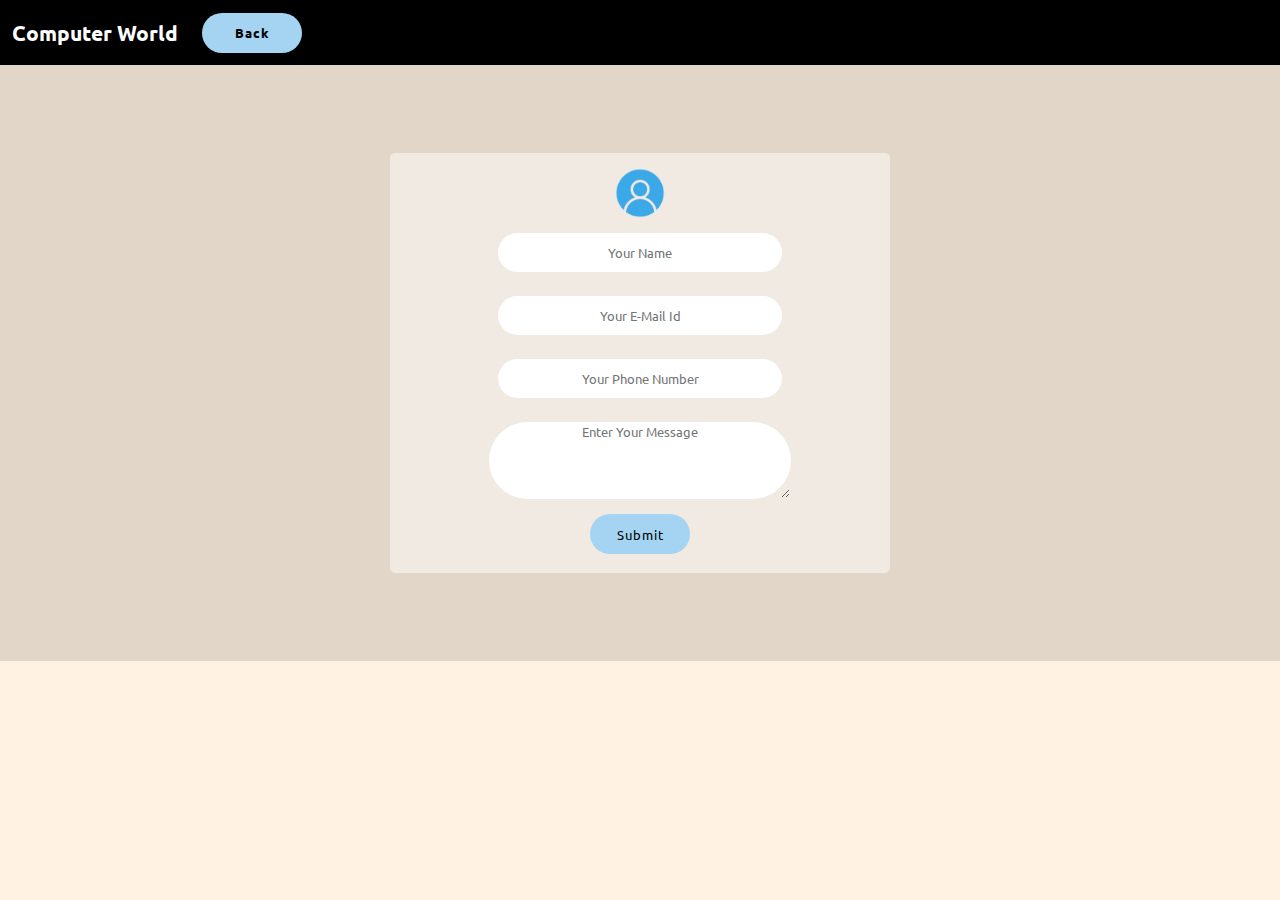
<file: contact.html>
<!DOCTYPE html>
<html lang="en">
    <link rel="stylesheet" href="style.css">
<head>
    <meta charset="UTF-8">
    <meta http-equiv="X-UA-Compatible" content="IE=edge">
    <meta name="viewport" content="width=device-width, initial-scale=1.0">
    <title>Computer World</title>
</head>
<body>
    <header>
        <nav>
            <ul>
                <li class="amg"><b>Computer World</b></li>
                <li><a href="index.html"><button id="BTN"><b>Back</b></button></a></li>
            </ul>
        </nav>
    </header>
    <main>
        <div class="form1">
                <div class="sign1">
                    <img src="image/sig.png" alt="Relode" width="50px" class="imgamg">
                        <form action="submit2.html">
                            <input type="text" name="name" id="name1" placeholder="Your Name" required>
                            <input type="email" name="email" id="email 1" placeholder="Your E-Mail Id" required>
                            <input type="text" name="Phone Number" id="Phone Number" placeholder="Your Phone Number" maxlength="10" required>
                            <textarea name="msg" id="msg" placeholder="Enter Your Message" maxlength="1000" required></textarea><br>
                            <button id="BTN" type="submit">Submit</button>
                        </form>
                </div>
            </a>
        </div>
    </main>
    <footer>

    </footer>
</body>
</html>
</file>
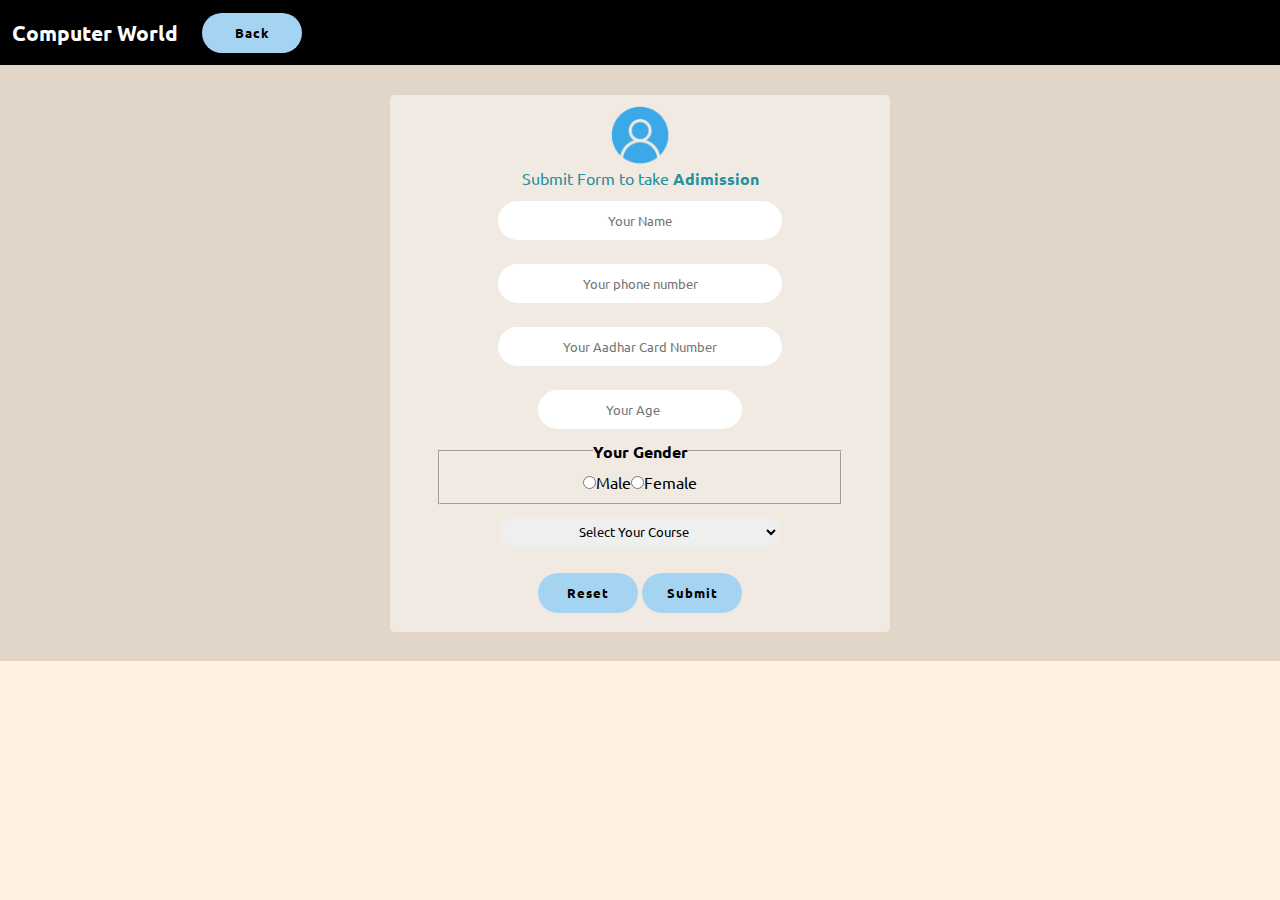
<file: form.html>
<!DOCTYPE html>
<html lang="en">
    <link rel="stylesheet" href="style.css">
<head>
    <meta charset="UTF-8">
    <meta http-equiv="X-UA-Compatible" content="IE=edge">
    <meta name="viewport" content="width=device-width, initial-scale=1.0">
    <title>Computer World</title>
</head>
<body>
    <header>
        <nav>
            <ul>
                <li class="amg"><b>Computer World</b></li>
                <li><a href="index.html"><button id="BTN"><b>Back</b></button></a></li>
            </ul>
        </nav>
    </header>
    <main>
        <div class="form">
            <div class="sign">
                <img src="image/sig.png" alt="Relode" width="60px" class="imgg"> <br> <p class="para">Submit Form to take <b>Adimission</b></p>
                <form action="submit.html">
                    <input type="text" name="name" id="name" placeholder="Your Name" required>
                    <input type="text" name="phone" id="phone" placeholder="Your phone number" maxlength="10" required>
                    <input type="text" name="addh" id="addh" placeholder="Your Aadhar Card Number" maxlength="14" required>
                    <input type="number" name="age" id="age" placeholder="Your Age" maxlength="2" required>
                    <center>
                        <fieldset required>
                            <legend>
                                <b>Your Gender</b>
                            </legend>
                            <input type="radio" name="gender" id="m"> <label for="m">Male  </label>   
                            <input type="radio" name="gender" id="fm"> <label for="fm">  Female</label><br>
                        </fieldset>
                        <select name="course" id="course" required>
                                <option value="Select Your Course">Select Your Course</option>
                                <option value="all from begining">All Courses From Begining</option>
                                <option value="Microsoft Office">Microsoft Office</option>
                                <option value="dos">MS DOS</option>
                                <option value="all coding courses">All Coding Courses From Begining</option>
                                <option value="HTML">HTML</option>
                                <option value="CSS">CSS</option>
                                <option value="Java Script">Java Script</option>
                                <option value="C">C</option>
                                <option value="C++">C++</option>
                                <option value="Python">Python</option>
                                <option value="PHP">PHP</option>
                            </select>
                    </center>
                    <div class="button">
                        <button type="reset" id="BTN" class="but"><b>Reset</b></button>
                        <button type="submit" id="BTN" class="but"><b>Submit</b></button>
                    </div>
                </form>
            </div>
        </div>
    </main>
    <footer>

    </footer>
</body>
</html>
</file>
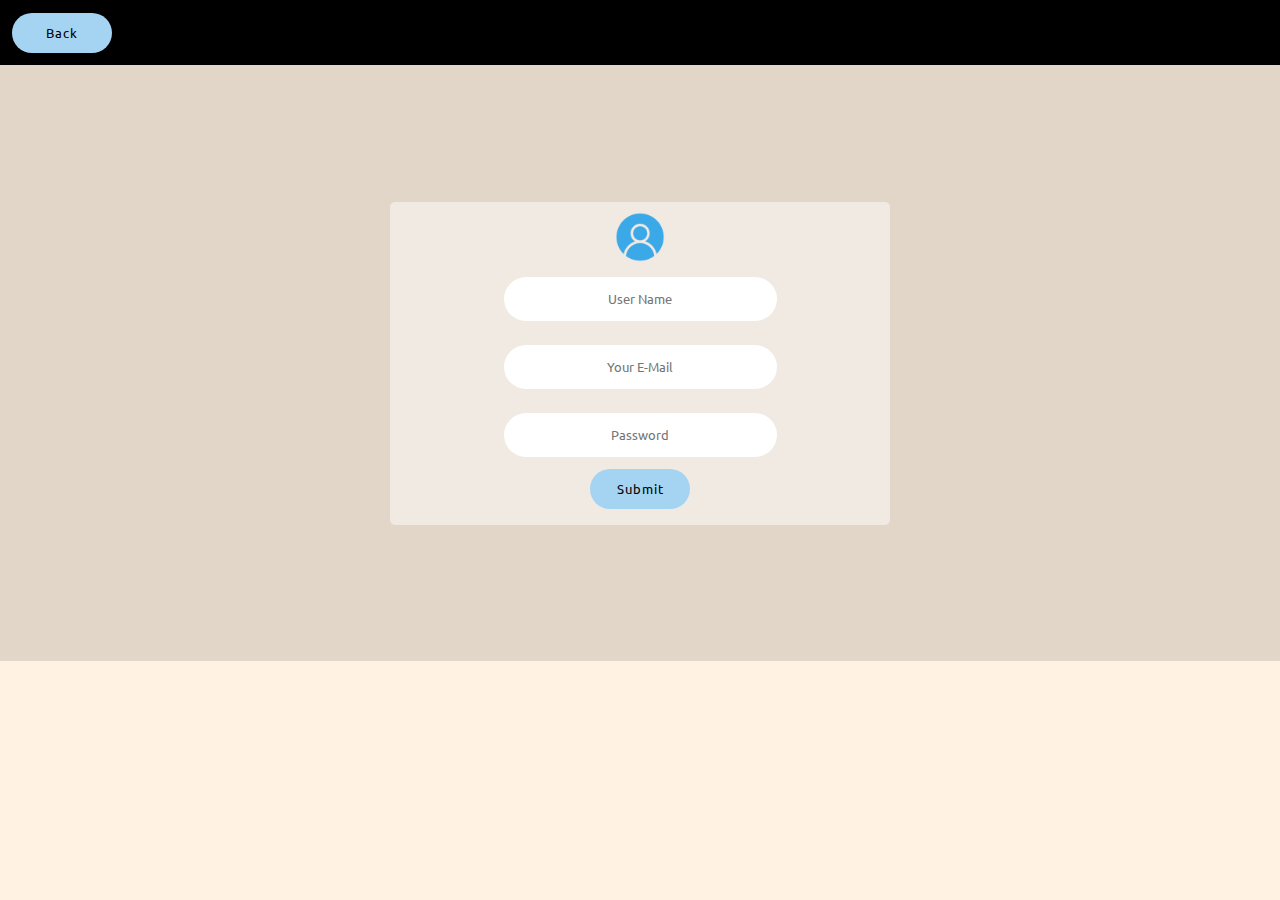
<file: sign.html>
<!DOCTYPE html>
<html lang="en">

<head>
    <meta charset="UTF-8">
    <meta http-equiv="X-UA-Compatible" content="IE=edge">
    <meta name="viewport" content="width=device-width, initial-scale=1.0">
    <title>Computer World</title>
    <link rel="stylesheet" href="style2.css">
</head>

<style>
    input:hover {
        box-shadow: 0 1px 10px 2px rgb(165, 165, 165), 0 8px 40px rgb(165, 165, 165);
    }
</style>

<body>
    <header>
        <nav>
            <ul>
                <li><a href="index.html"><button class="back">Back</button></a></li>
            </ul>
        </nav>
    </header>
    <main>
        <div class="form">
            <div class="sign">
                <img src="image/sig.png" alt="Relode" width="50pxs">
                <form action="submit.html">
                    <input type="text" name="name" id="username" placeholder="User Name" required>
                    <input type="email" name="email" id="email" placeholder="Your E-Mail" required>
                    <input type="password" name="password" id="password" placeholder="Password" required maxlength="10"><br>
                    <button type="submit" class="back">Submit</button>
                </form>
            </div>
        </div>
    </main>
    <footer>

    </footer>
</body>

</html>
</file>
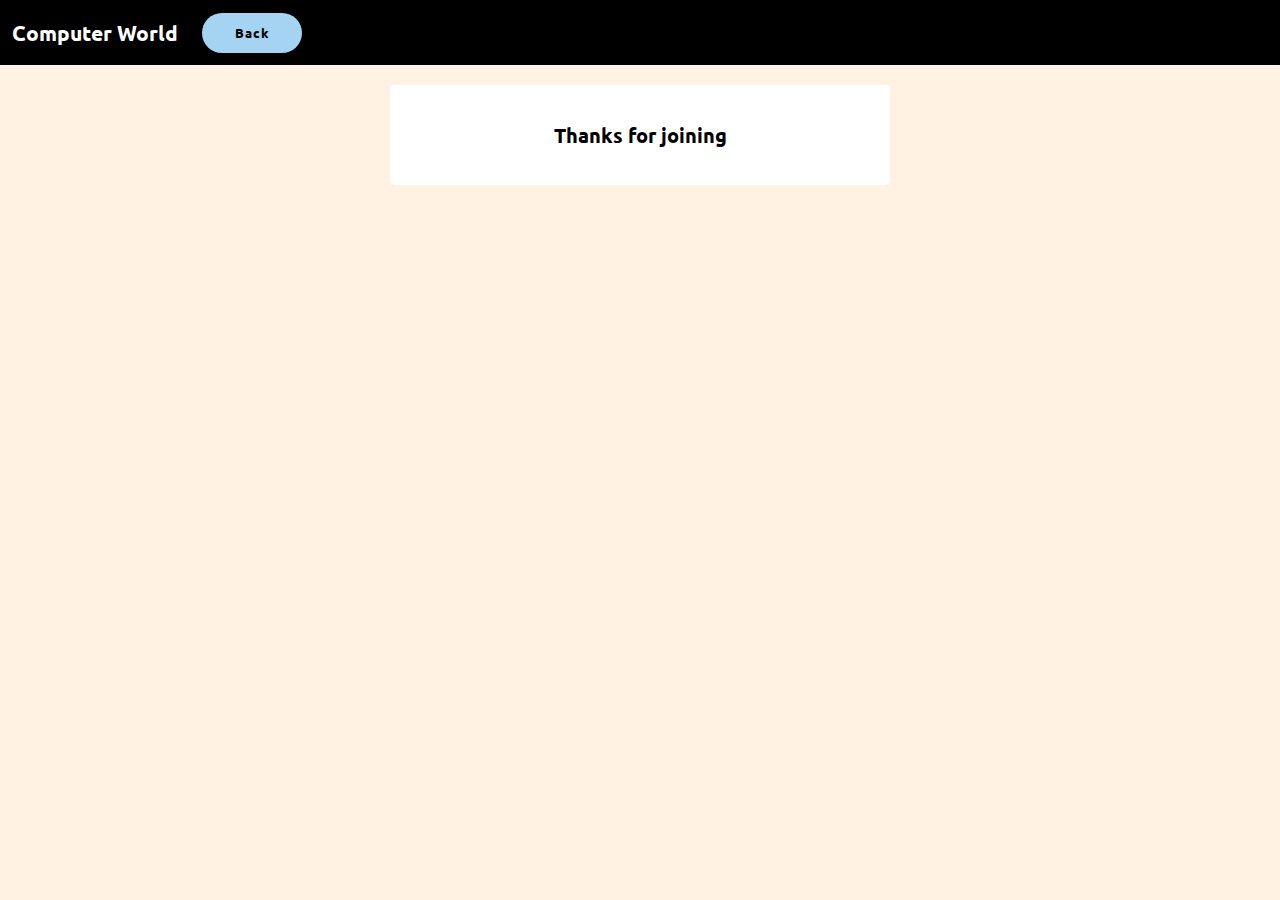
<file: submit.html>
<!DOCTYPE html>
<html lang="en">
    <link rel="stylesheet" href="style.css">
<head>
    <meta charset="UTF-8">
    <meta http-equiv="X-UA-Compatible" content="IE=edge">
    <meta name="viewport" content="width=device-width, initial-scale=1.0">
    <title>Computer World</title>
</head>
<body>
    <header>
        <nav>
            <ul>
                <li class="amg"><b>Computer World</b></li>
                <li><a href="index.html"><button id="BTN"><b>Back</b></button></a></li>
            </ul>
        </nav>
    </header>
    <main>
        <div class="container">
            <a href="index.html">
                <div class="main">
                        <b>Thanks for joining </b>
                </div>
            </a>
        </div>
    </main>
    <footer>

    </footer>
</body>
</html>
</file>
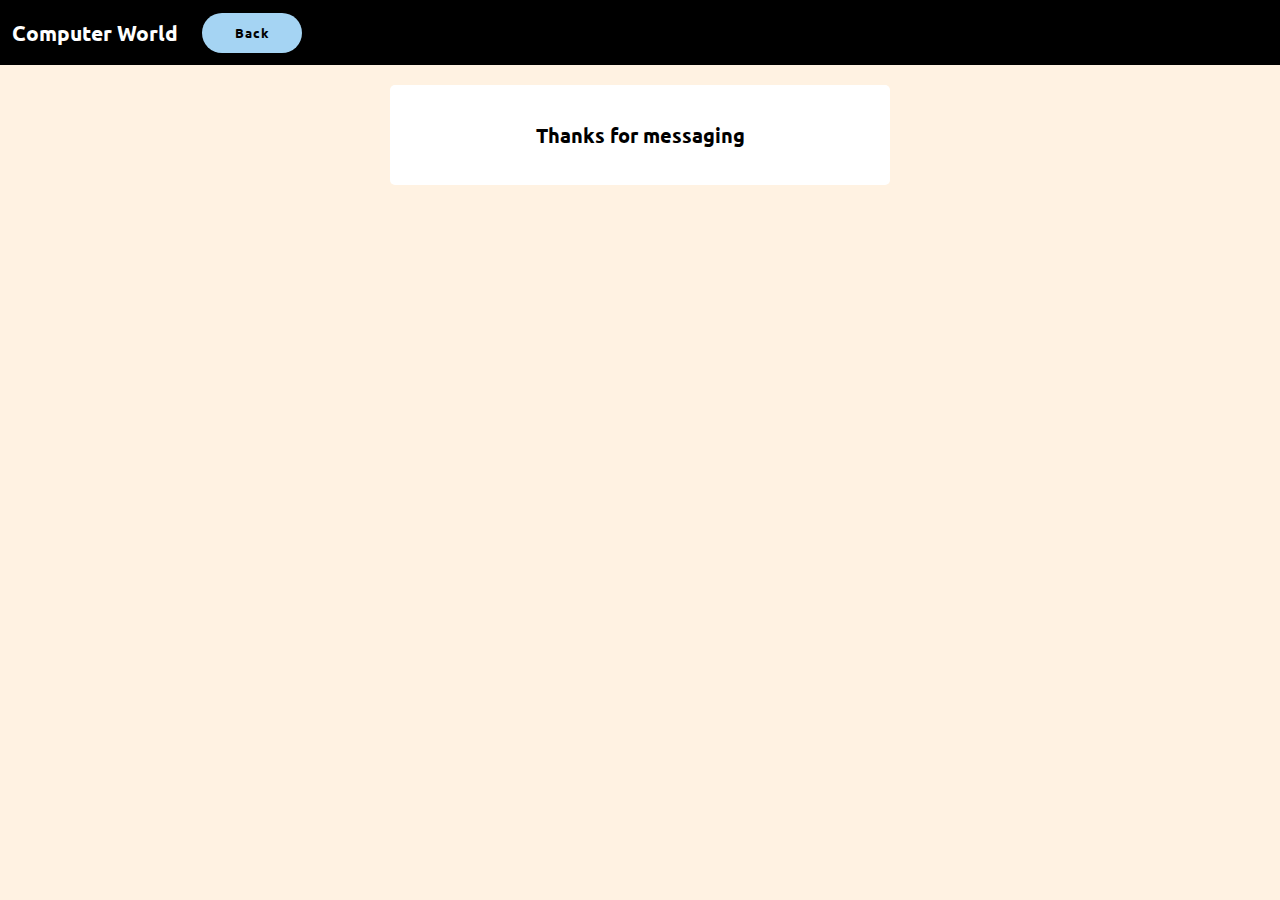
<file: submit2.html>
<!DOCTYPE html>
<html lang="en">
    <link rel="stylesheet" href="style.css">
<head>
    <meta charset="UTF-8">
    <meta http-equiv="X-UA-Compatible" content="IE=edge">
    <meta name="viewport" content="width=device-width, initial-scale=1.0">
    <title>Computer World</title>
</head>
<body>
    <header>
        <nav>
            <ul>
                <li class="amg"><b>Computer World</b></li>
                <li><a href="index.html"><button id="BTN"><b>Back</b></button></a></li>
            </ul>
        </nav>
    </header>
    <main>
        <div class="container">
            <a href="index.html">
                <div class="main">
                        <b>Thanks for messaging </b>
                </div>
            </a>
        </div>
    </main>
    <footer>

    </footer>
</body>
</html>
</file>
<file: style.css>
@import url('https://fonts.googleapis.com/css2?family=Ubuntu&display=swap');

body {
    background-color: rgb(255, 242, 226);
}

* {
    margin: 0;
    padding: 0;
    font-family: 'Ubuntu', sans-serif;
}

nav {
    font-family: 'Ubuntu', sans-serif;
}

nav ul {
    align-items: center;
    height: 65px;
    background-color: black;
    list-style-type: none;
    display: flex;
}

nav ul li {
    padding: 0 12px;
    color: white;
}

.nav ul li {
    padding: 0 12px;
    color: rgb(0, 0, 0);
}

.nav ul {
    align-items: center;
    height: 65px;
    background-color: rgb(255, 242, 226);
    list-style-type: none;
    display: flex;
}

.amg img {
    width: 68px;
    padding: 0px 4px;
}

.amg {
    align-items: center;
    display: flex;
    font-size: 1.3rem;
}

#BTN {
    border-radius: 20px;
    border-color: transparent;
    background-color: rgb(165, 212, 243);
    width: 100px;
    height: 40px;
    font-family: 'Ubuntu', sans-serif;
    color: black;
    cursor: pointer;
    letter-spacing: 1px;
    box-shadow: inset 0 0 0 0 rgb(75, 132, 225);
    transition: ease-out 0.3s;
    outline: none;
    border: none;
    font-size: 0.8rem;
}

#BTN:hover {
    box-shadow: inset 100px 0 0 0 rgb(75, 132, 225);
    color: white;
}

.img {
    background-color: rgb(255, 255, 255);
    border: none;
    width: 400px;
    height: 200px;
    font-size: 30px;
    margin: 20px;
    padding-top: 3px;
    padding-bottom: 5px;
    box-shadow: inset 0 0 0 0 rgb(37, 37, 37);
    transition: ease-out 0.3s;
    outline: none;
    border: none;
    display: flex;
    text-align: center;
    justify-content: center;
    align-items: center;
    border-radius: 5px;
    display: flex;
    text-align: center;
    justify-content: center;
    align-items: center;
}

.img .img2 {
    text-align: center;
    width: 280px;
}

.img:hover {
    box-shadow: inset 400px 0 0 0 rgb(37, 37, 37);
    color: rgb(255, 255, 255);
    font-size: 39px;
}

.c {
    font-size: 16px;
}

.container {
    margin-top: 0px;
    display: flex;
    text-align: center;
    justify-content: center;
    align-items: center;
}

table {
    border: 5px;
    border-color: black;
    width: 70%;
    text-align: center;
    background-color: white;
    border: solid 4px rgb(29, 29, 29);
    margin-bottom: 60px;
    margin-top: 30px;
}

table:hover {
    box-shadow: 0 1px 10px rgb(48, 48, 48);
}

.container {
    padding-top: 20px;
    align-items: center;
    text-align: center;
}

th {
    font-size: 20px;
}

td {
    font-size: 18px;
}

input[type="text"] {
    text-align: center;
    margin: 12px;
    border-radius: 30px;
    border-color: transparent;
    height: 35px;
    width: 280px;
}

input:hover {
    box-shadow: 0 1px 10px grey;
}

.form {
    align-items: center;
    justify-content: center;
    text-align: center;
    display: flex;
    background-color: rgba(0, 0, 0, 0.112);
    width: 100%;
    height: 596px;
}

.sign {
    width: 500px;
    height: 537px;
    background-color: rgba(255, 255, 255, 0.496);
    border-radius: 5px;
}

.imgg {
    margin-top: 10px;
}

fieldset {
    width: 80%;
    height: 60px;
    align-items: center;
    justify-content: center;
    text-align: center;
    display: flex;
}

input[type="radio"] {
    display: block;
}

.but {
    margin-top: 14px;
}

select {
    text-align: center;
    margin: 12px;
    border-radius: 30px;
    border-color: transparent;
    height: 30px;
    width: 280px;
    cursor: pointer;
}

select:hover {
    box-shadow: 0 1px 10px grey;
}

.main {
    background-color: white;
    border-radius: 5px;
    width: 500px;
    height: 100px;
    align-items: center;
    justify-content: center;
    text-align: center;
    font-size: 20px;
    display: flex;
    box-shadow: inset 0 0 0 0 rgb(37, 37, 37);
    transition: ease-out 0.3s;
    outline: none;
    border: none;
}

.mai {
    font-size: 16px;
}

.main:hover {
    box-shadow: inset 500px 0 0 0 rgb(37, 37, 37);
    color: white;
    font-size: 30px;
}

a {
    color: black;
    text-decoration: none;
}

.ie {
    margin-left: 20px;
    width: 250px;
    height: 150px;
    background-color: rgb(255, 255, 255);
    align-items: center;
    justify-content: center;
    text-align: center;
    display: flex;
    border-radius: 10px;
    transition: ease-out 0.3s;
    outline: none;
    border: none
}

.ie img {
    margin-left: 10px;
}

.ie:hover {
    box-shadow: 0 1px 10px grey;
    font-size: 20px;
}

.ranas {
    border-radius: 10px;
}

.rana {
    margin-top: 20px;
    text-align: center;
    width: 180px;
    height: 260px;
    background-color: rgb(255, 255, 255);
    margin-left: 25px;
    border-radius: 10px;
    border-radius: 10px;
    transition: ease-out 0.8s;
    outline: none;
    border: none
}

.container2 {
    margin-top: 30px;
}

.container3 {
    margin-top: 20px;
    margin-bottom: 20px;
    display: flex;
    text-align: center;
    justify-content: center;
    align-items: center;
}

.rana:hover {
    box-shadow: inset 500px 0 0 0 rgb(37, 37, 37) , 0 1px 20px 0 grey;
    color: white;
}

.ra {
    font-size: 23px;
}

.s {
    height: 165px;
    border-radius: 10px;
}

.para {
    color: rgb(38, 144, 158);
}

.center {
    display: flex;
    text-align: center;
    justify-content: center;
    align-items: center;
}

input[type="number"] {
    text-align: center;
    margin: 12px;
    border-radius: 30px;
    border-color: transparent;
    height: 35px;
    width: 200px;
}

.navnav {
    transition: ease-out 0.2s;
    outline: none;
    border: none;
    color: rgb(33, 93, 149);
}

.navnav:hover {
    text-shadow: -2px 6px 3px rgb(173, 173, 173);
}

.i {
    font-size: 30px;
    color: rgb(121, 174, 224);
}

.computer {
    display: flex;
    text-align: right;
    justify-content:right;
    align-items: right;
}

.text {
    display: flex;
}

.world {
    border-radius: 10px;
    width: 350px;
    margin-left: 170px;
    transition: ease-out 0.3s;
    border: 4px solid rgb(227, 227, 227);
}

.textmain {
    color: rgb(95, 171, 222);
    font-size: 34px;
}

.text2 {
    font-size: 28px;
    transition: ease-out 0.3s;
}

.text2:hover {
    text-shadow: -2px 5px 3px rgb(202, 202, 202);
}

.txt {
    margin-left: 100px;
}

.mainpara {
    font-size: 20px;
}

.comment {
    display: flex;
    text-align: center;
    justify-content:center;
    align-items: center;
}

.riview {
    text-align: center;
    justify-content:center;
    align-items: center;
    width: 500px;
    height: 300px;
    background-color: rgb(235, 235, 235);
    border-radius: 6px;
    margin: 20px 30px 0px 30px;
    transition: ease-out 0.2s;
}

.computer img:hover {
    box-shadow: 0 1px 10px rgb(115, 115, 115);
}

.riview:hover{
    box-shadow: 0 1px 10px rgb(115, 115, 115);
}

.ri1 {
    color: rgb(60, 60, 60);
    font-size: 18px;
}

.r1m {
    font-size:26px;
    margin: 20px 30px 0px 30px;
    text-align: left;
    color: rgb(60, 60, 60);
}

.eng {
    font-size:20px;
    margin: 5px 30px 10px 30px;
    text-align: left;
    color: rgb(60, 60, 60);
}

.rm {
    font-size: 30px;
    display: flex;
    text-align: center;
    justify-content:center;
    align-items: center;
    transition: ease-out 0.3s;
}

.rm:hover{
   text-shadow: -2px 5px 2px rgb(176, 176, 176);
}

.form1 {
    align-items: center;
    justify-content: center;
    text-align: center;
    display: flex;
    background-color: rgba(0, 0, 0, 0.112);
    width: 100%;
    height: 596px;
}

input[type="email"] {
    text-align: center;
    margin: 12px;
    border-radius: 30px;
    border-color: transparent;
    height: 35px;
    width: 280px;
}

.sign1 {
    width: 500px;
    height: 420px;
    background-color: rgba(255, 255, 255, 0.496);
    border-radius: 5px;
}

.imgamg {
    margin-top: 15px;
}

textarea {
    text-align: center;
    margin: 12px;
    border-radius: 50px;
    border-color: transparent;
    height: 75px;
    width: 300px;
    align-items: center;
    justify-content: center;
    text-align: center;
}
</file>
<file: style2.css>
@import url('https://fonts.googleapis.com/css2?family=Ubuntu&display=swap');

body {
    background-color: rgb(255, 242, 226);
}

* {
    margin: 0;
    padding: 0;
    font-family: 'Ubuntu', sans-serif;
}

nav {
    font-family: 'Ubuntu', sans-serif;
    box-shadow: inset 0 0 0 0 rgb(255, 255, 255);
    transition: ease-out 0.3s;
    outline: none;
    border: none;
}

nav ul {
    align-items: center;
    height: 65px;
    background-color: black;
    list-style-type: none;
    display: flex;
}

nav ul li {
    padding: 0 12px;
    color: white;
}

.back {
    border-radius: 20px;
    border-color: transparent;
    background-color: rgb(165, 212, 243);
    width: 100px;
    height: 40px;
    font-family: 'Ubuntu', sans-serif;
    color: black;
    cursor: pointer;
    letter-spacing: 1px;
    box-shadow: inset 0 0 0 0 rgb(75, 132, 225);
    transition: ease-out 0.3s;
    outline: none;
    border: none;
    font-size: 0.8rem;
}

.back:hover {
    box-shadow: inset 100px 0 0 0 rgb(75, 132, 225);
    color: white;
}

.form{
    align-items: center;
    justify-content: center;
    text-align: center;
    display: flex;
    background-color: rgba(0, 0, 0, 0.112);
    width: 100%;
    height: 596px;
}

.sign {
    width: 500px;
    height: 323px;
    background-color: rgba(255, 255, 255, 0.496);
    border-radius: 5px;
}

.sign img{
    padding-top: 10px;
}

input {
    border-radius: 50px;
    text-align: center;
    width: 269px;
    height: 40px;
    border-color: transparent;
    margin: 12px;
}
</file>
